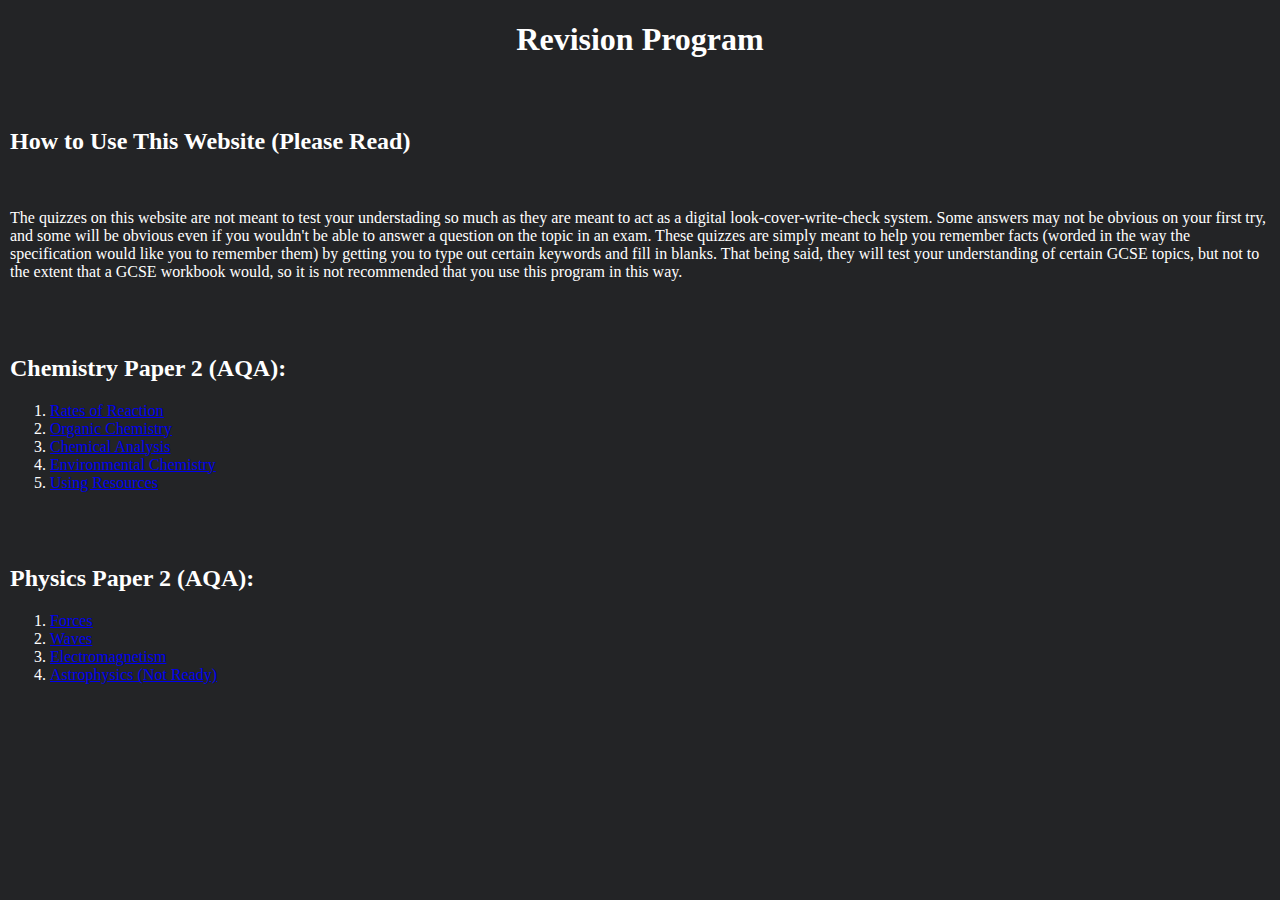
<file: index.html>
<!DOCTYPE html>
<html>
	<head>
		<title>
			Revision App - Home
		</title>
		
		<meta name="viewport" content="width=device-width, initial-scale=1.0">
		
		<link rel="stylesheet" type="text/css" href="main.css"></link>
	</head>
	
	<body>
		<section>
			<center>
				<h1>
					Revision Program
				</h1>
			</center>
			
			<br/>
			
			<div class="topicBox">
				<h2>
					How to Use This Website (Please Read)
				</h2>
				
				<br>
				
				<p>
					The quizzes on this website are not meant to test your understading so much as they are meant to act as a digital look-cover-write-check system. Some answers may not be obvious on your first try, and some will be obvious even if you wouldn't be able to answer a question on the topic in an exam. These quizzes are simply meant to help you remember facts (worded in the way the specification would like you to remember them) by getting you to type out certain keywords and fill in blanks. That being said, they will test your understanding of certain GCSE topics, but not to the extent that a GCSE workbook would, so it is not recommended that you use this program in this way.
				</p>
			</div>
			
			<br/>
			
			<div class="topicBox">
				<h2>
					Chemistry Paper 2 (AQA):
				</h2>
				
				<ol>
					<li>
						<a href="quiz.html?questions=ratesOfReaction">
							Rates of Reaction
						</a>
					</li>
					
					<li>
						<a href="quiz.html?questions=organicChemistryQuestions">
							Organic Chemistry
						</a>
					</li>
					
					<li>
						<a href="quiz.html?questions=chemicalAnalysisQuestions">
							Chemical Analysis
						</a>
					</li>
					
					<li>
						<a href="quiz.html?questions=testQuestions">
							Environmental Chemistry
						</a>
					</li>
					
					<li>
						<a href="quiz.html?questions=testQuestions">
							Using Resources
						</a>
					</li>
				</ol>
			</div>
			
			<br/>
			
			<div class="topicBox">
				<h2>
					Physics Paper 2 (AQA):
				</h2>
				
				<ol>
					<li>
						<a href="quiz.html?questions=forcesQuestions">
							Forces
						</a>
					</li>
					
					<li>
						<a href="quiz.html?questions=wavesQuestions">
							Waves
						</a>
					</li>
					
					<li>
						<a href="quiz.html?questions=electromagnetismQuestions">
							Electromagnetism
						</a>
					</li>
					
					<li>
						<a href="quiz.html?questions=testQuestions">
							Astrophysics (Not Ready)
						</a>
					</li>
				</ol>
			</div>
		</section>
	</body>
</html>
</file>
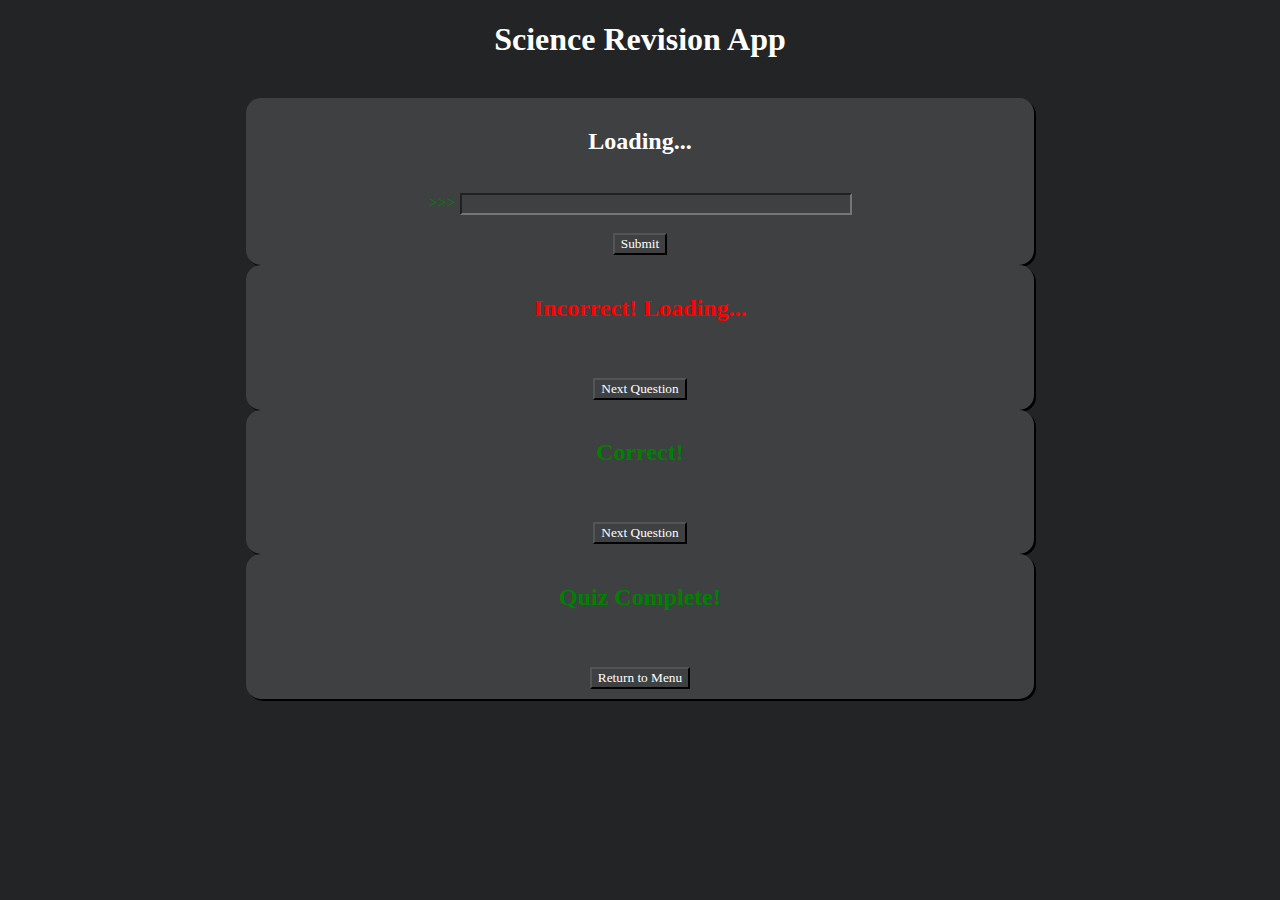
<file: quiz.html>
<!DOCTYPE html>
<html>
	<head>
		<title>
			Revision App
		</title>
		
		<meta name="viewport" content="width=device-width, initial-scale=1.0">
		
		<link rel="stylesheet" type="text/css" href="main.css"></link>
	</head>
	
	<body>
		<section>
			<center>
				<h1 id="titleText">
					Science Revision App
				</h1>
				
				<br/>
				
				<div id="centerBoard" class="centerBoard">
					<h2 id="questionText">
						Loading...
					</h2>
					
					<img id="questionImg">
					
					</img>
					
					<br/>
					
					<text style="color: green; font-family:consolas">
						>>>
					</text>
					
					<input id="answerBar"></input>
					
					<br/>
					
					<br/>
					
					<button onclick="checkAnswer()">
						Submit
					</button>
				</div>
				
				<div id="incorrectBoard" class="centerBoard">
					<h2	id="incorrectText" style="color:red">
						Incorrect! Loading...
					</h2>
					
					<br>
					
					</br>
					
					<button onclick="nextQuestion()">
						Next Question
					</button>
				</div>
				
				<div id="correctBoard" class="centerBoard">
					<h2	id="correctText" style="color:green">
						Correct!
					</h2>
					
					<br>
					
					</br>
					
					<button onclick="nextQuestion()">
						Next Question
					</button>
				</div>
				
				<div id="resultsBoard" class="centerBoard">
					<h2	id="resultsText" style="color:green">
						Quiz Complete!
					</h2>
					
					<br>
					
					</br>
					
					<button onclick="returnToMenu()">
						Return to Menu
					</button>
				</div>
			</center>
		</section>
		
		<!--
		<center>
			<footer>
				<h4>
					Programmed by Will Punter
				</h4>
			</footer>
		</center>
		-->
	</body>

	<script>
		/*
		//load title
		var title = "Forces";
		
		//load questions 
		var questions = [
			["What is the capital of England?","https://i.pinimg.com/236x/59/f3/82/59f38204f33a63ab49436c76c6d98c1a--gw-bush-stupid-quotes.jpg","London"],
			["What is the capital of Germany?","","Berlin"],
			["What is the capital of France?","","Paris"],
		];
		*/
		
		//get script from array 
		var loadScript = document.createElement("script");
		
		//locate the start of the file name 
		var substringStart = 0;
	
		for(i = 0; i < window.location.href.length; i++){
			if(window.location.href[i] == "="){
				substringStart = i;
				break;
			};
		};
		
		var loadScriptString = window.location.href.substring(substringStart + 1, window.location.href.length) + ".js";
		loadScript.src = loadScriptString;
		
		//loadScript.src = window.location.href.substring(substringStart + 1, window.location.href.length - (substringStart + 1));
		
		//load main script after loading laod script 
		loadScript.onload = function(){
			//load main script 
			var mainScript = document.createElement("script");
			setTimeout(function(){
				mainScript.src = "mainScript.js";
				document.body.appendChild(mainScript);
			},100);
		};
		
		document.body.appendChild(loadScript);
	</script>
</html>
</file>
<file: main.css>
/* main.css */

/* body */
body {
	margin: 0px;
	padding: 0px;
}

/* section */
section {
	background: #232426;
	position: absolute;
	top: 0;
	left: 0;
	width: 100%;
	min-height: 100%;
}

/* footer */
footer {
	background: #232426;
	bottom: 0;
	width: 100vw;
}

/* fonts */
h1 { 
	font-family: Consolas;
	color: white;
}	

h2 { 
	font-family: Consolas;
	color: white;
}

h4 { 
	font-family: Consolas;
	color: white;
}


p { 
	font-family: Consolas;
	color: white;
}		

/* Input */
input {
	background: #3e4042;
	font-family: Consolas;
	color: green;
	width:50%;
}

/* Button */
button {
	background: #3e4042;
	font-family: Consolas;
	color: white;
}

/* List Item */
li {
	color: white;
	font-family: Consolas;
}

/* Anchor */
a {
	font-family: Consolas;
}

/* custom classes */
.centerBoard {
	background: #3e4042;
	max-width: 60vw;
	min-height: 60%;
	border-radius: 15px;
	box-shadow: 2px 2px;
	padding: 10px;
}

.topicBox {
	padding: 10px;
}
</file>
